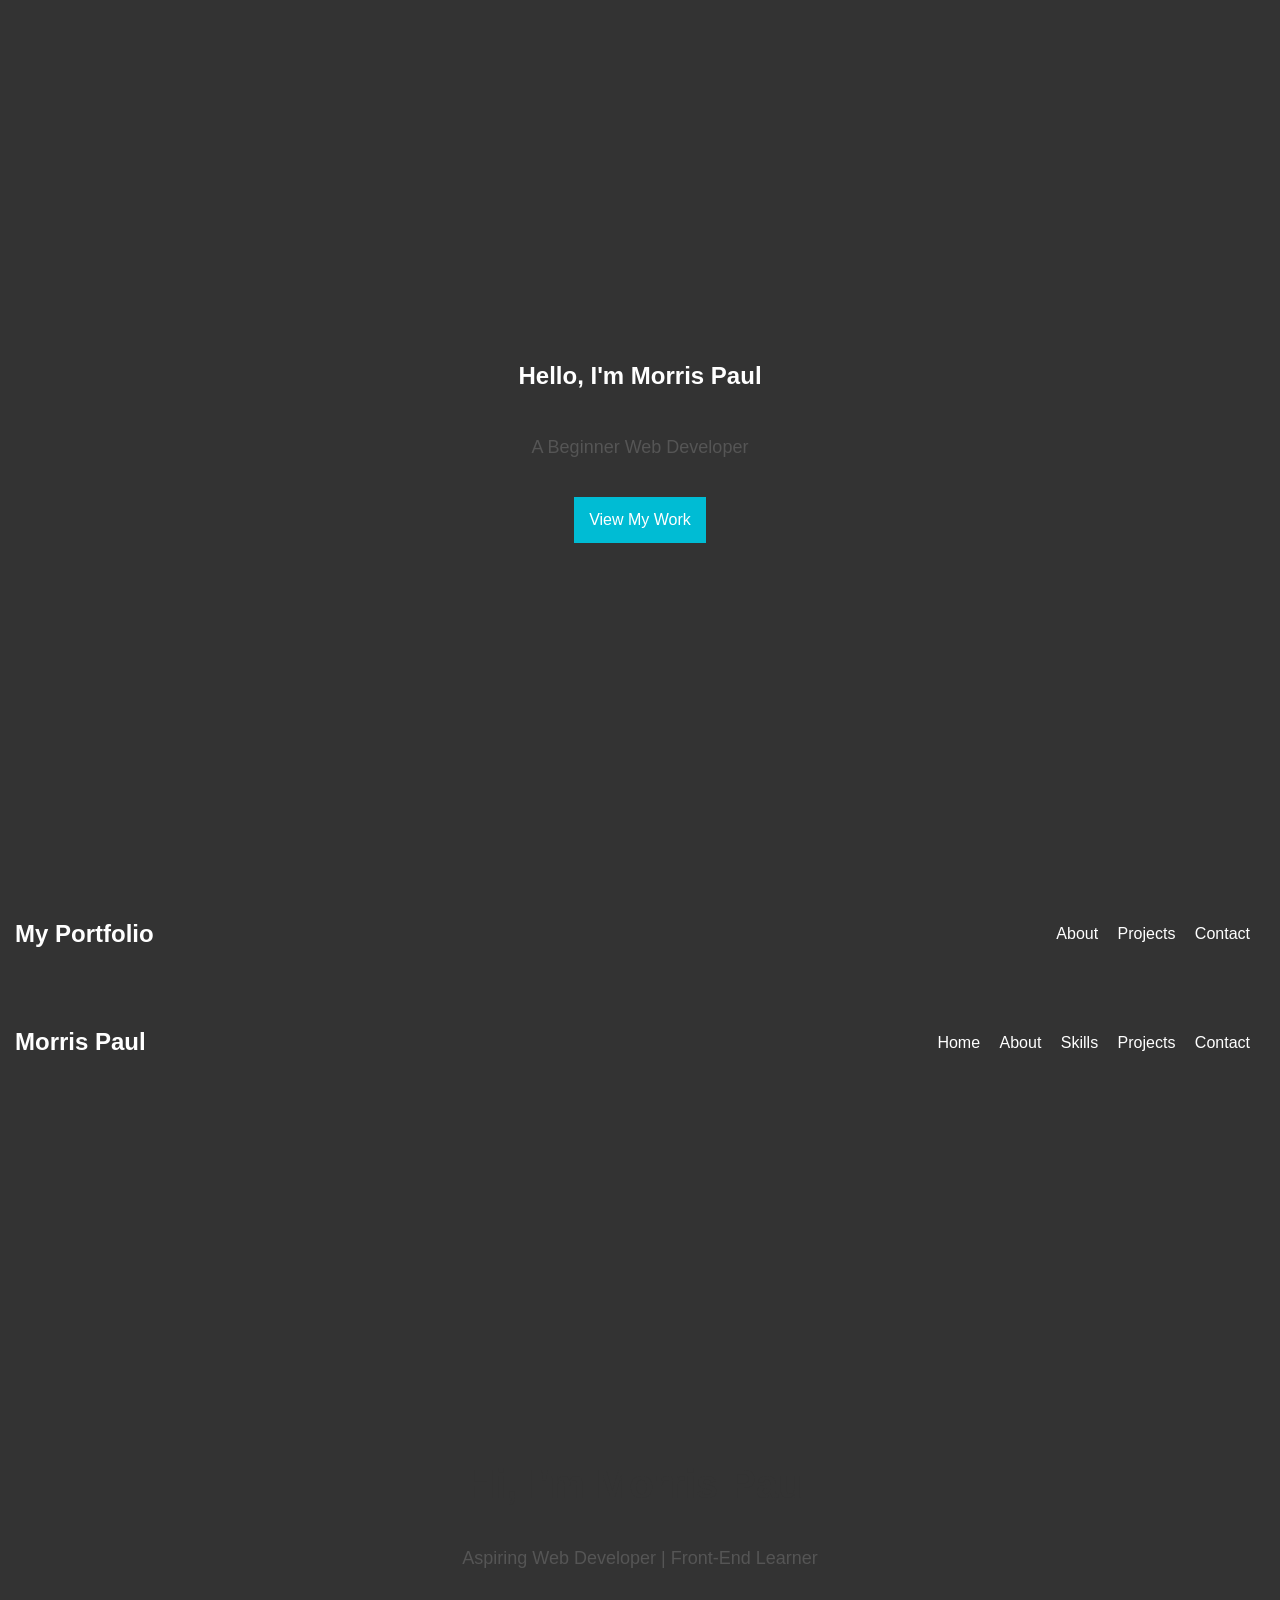
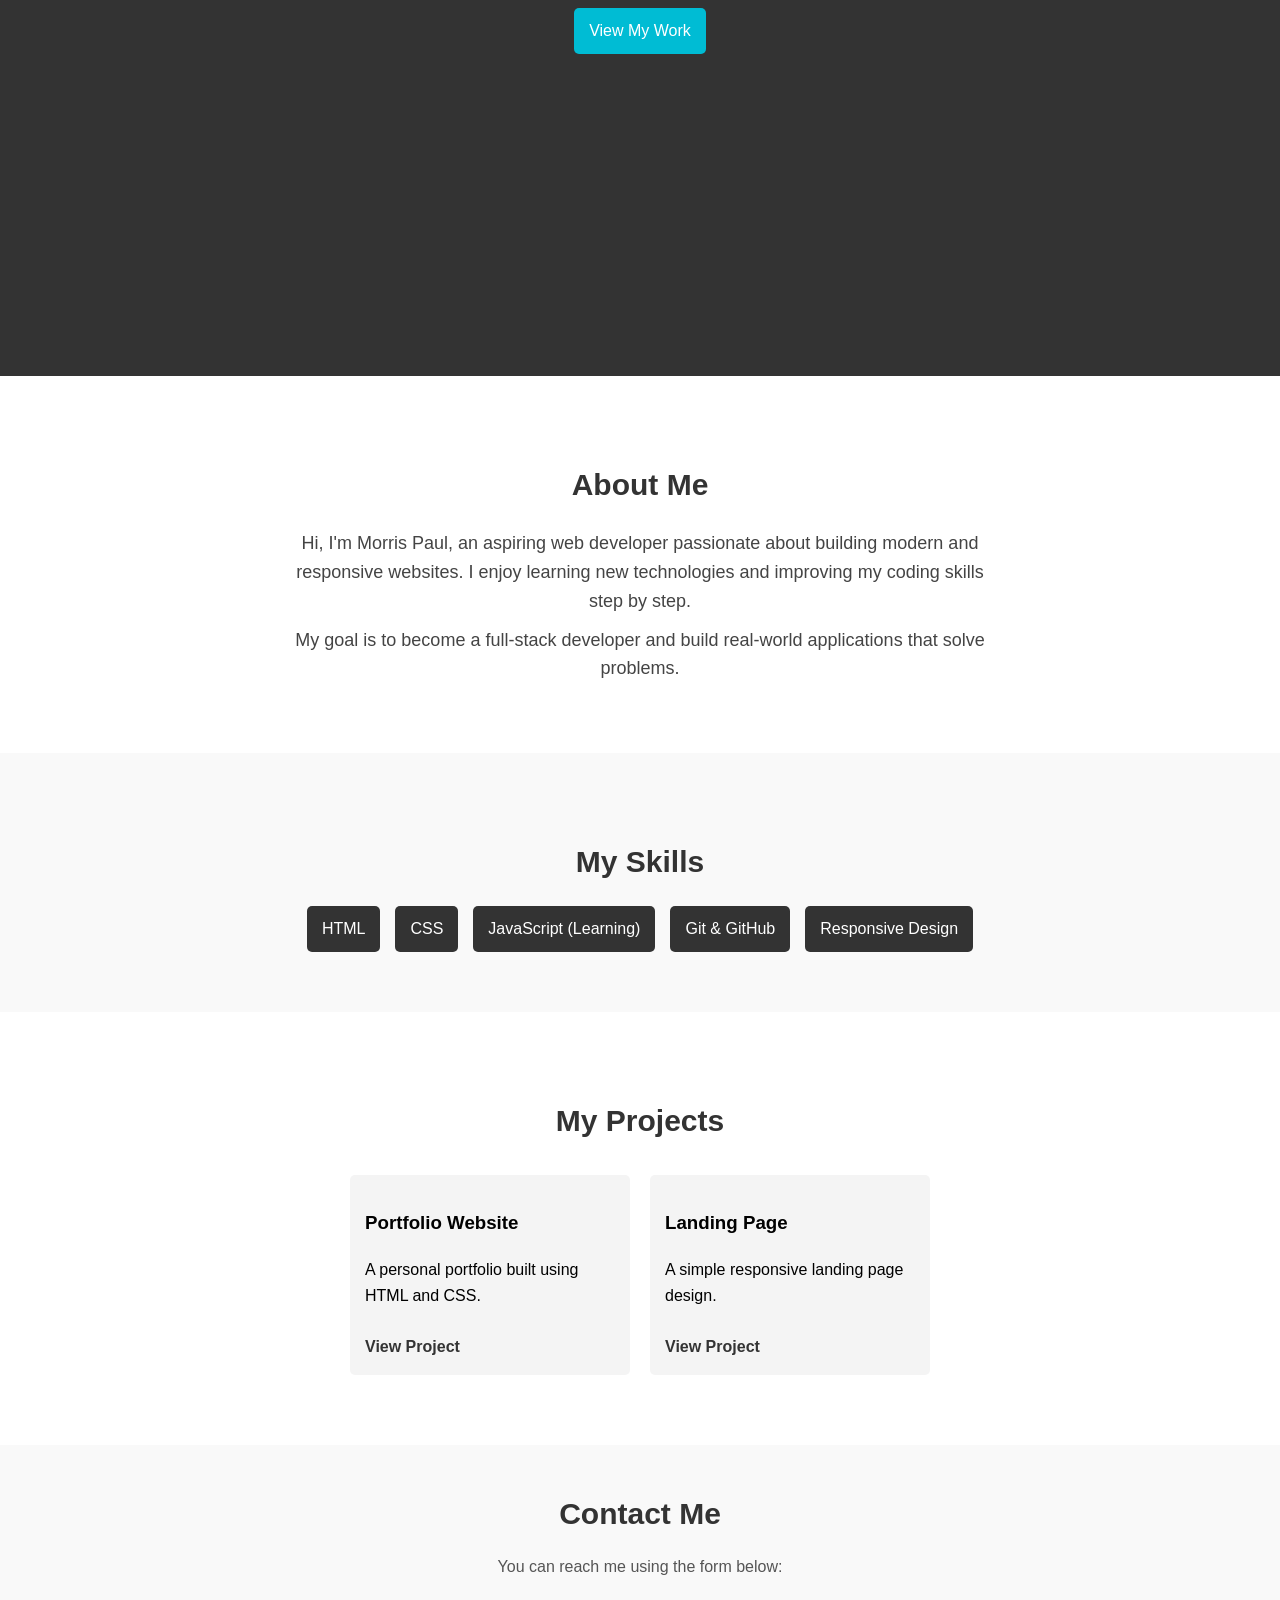
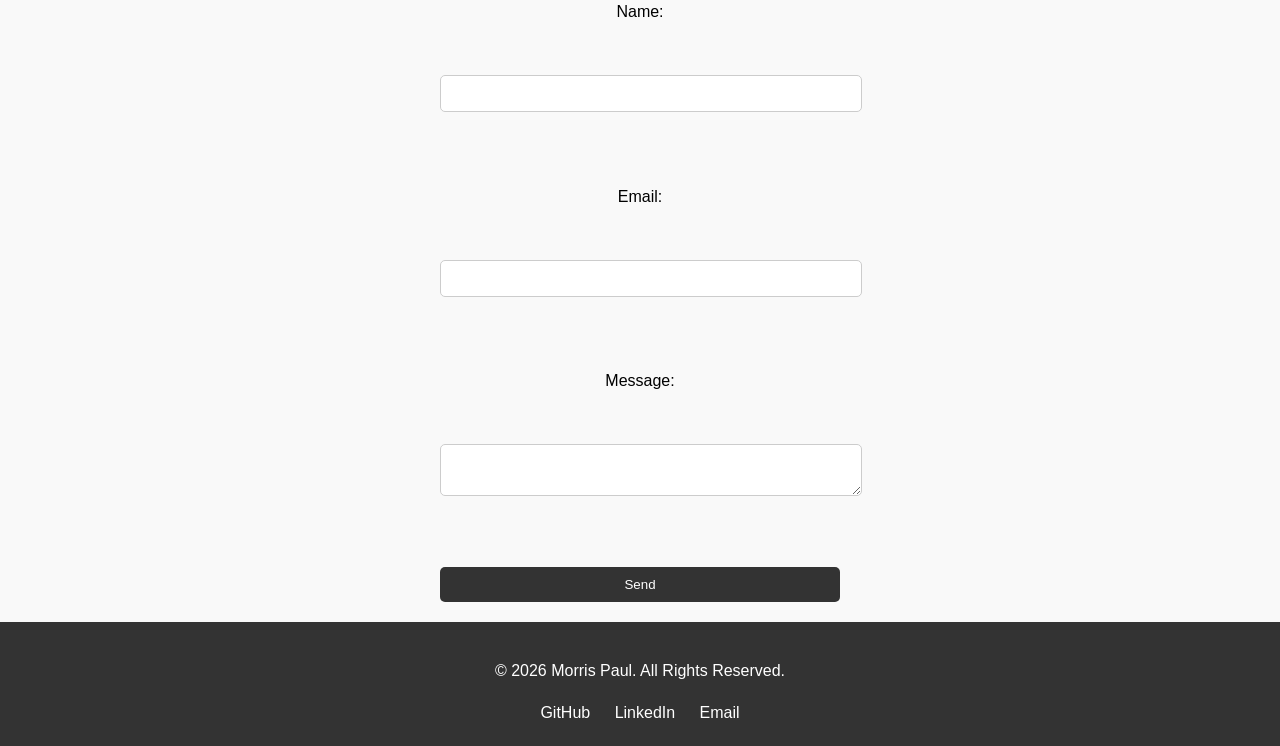
<file: index.html>
<!DOCTYPE html>
<html lang="en">
<head>
    <meta charset="UTF-8">
    <meta name="viewport" content="width=device-width, initial-scale=1.0">
    <title>Morris paul</title>
<link rel="stylesheet" href="style.css">
</head>
<body>
<form name="contact" method="POST" data-netlify="true">

  <input type="hidden" name="form-name" value="contact">

  

</form> 
  
<section class="hero">
  <h1>Hello, I'm Morris Paul</h1>
  <p>A Beginner Web Developer</p>
  <a href="#projects">View My Work</a>
</section>
<nav>
  <h1>My Portfolio</h1>
  <ul>
    <li><a href="#about">About</a></li>
    <li><a href="#projects">Projects</a></li>
    <li><a href="#contact">Contact</a></li>
  </ul>
</nav>
    <!-- Navigation Bar -->
    <nav>
        
    <h1>Morris Paul</h1>

    <ul>
        <li><a href="#home">Home</a></li>
        <li><a href="#about">About</a></li>
        <li><a href="#skills">Skills</a></li>
        <li><a href="#projects">Projects</a></li>
        <li><a href="#contact">Contact</a></li>
    </ul>
</nav>
    

   <!-- Home Section -->
    <section id="home" class="hero">
    <h2>Hi, I'm Morris Paul</h2>
    <p>Aspiring Web Developer | Front-End Learner</p>

    <a href="#projects" class="btn">View My Work</a>
</section>


        
        


    <!-- About Section -->
    <section id="about" class="about">
    <h2>About Me</h2>

    <p>
        Hi, I'm Morris Paul, an aspiring web developer passionate about building modern and responsive websites. 
        I enjoy learning new technologies and improving my coding skills step by step.
    </p>

    <p>
        My goal is to become a full-stack developer and build real-world applications that solve problems.
    </p>
</section>
        
   

    <!-- Skills Section -->
    <section id="skills" class="skills">
    <h2>My Skills</h2>

    <div class="skill-list">
        <div class="skill">HTML</div>
        <div class="skill">CSS</div>
        <div class="skill">JavaScript (Learning)</div>
        <div class="skill">Git & GitHub</div>
        <div class="skill">Responsive Design</div>
    </div>
</section>
     
        
    

    <!-- Projects Section -->
    <section id="projects" class="projects">
    <h2>My Projects</h2>

    <div class="project-list">

        <div class="project">
            <h3>Portfolio Website</h3>
            <p>A personal portfolio built using HTML and CSS.</p>
            <a href="#">View Project</a>
        </div>

        <div class="project">
            <h3>Landing Page</h3>
            <p>A simple responsive landing page design.</p>
            <a href="#">View Project</a>
        </div>

    </div>
</section>
        
        
    

    <!-- Contact Section -->
<section id="contact" class="contact">
  <h2>Contact Me</h2>

  <p>You can reach me using the form below:</p>

  <form name="contact" method="POST" data-netlify="true" action="/thank-you.html">

    <input type="hidden" name="form-name" value="contact">

    <label>Name:</label><br>
    <input type="text" name="name"><br><br>

    <label>Email:</label><br>
    <input type="email" name="email"><br><br>

    <label>Message:</label><br>
    <textarea name="message"></textarea><br><br>

    <button type="submit">Send</button>

  </form>
</section> 
        
        
    

    <!-- Footer -->
    <footer class="footer">
    <p>© 2026 Morris Paul. All Rights Reserved.</p>

    <div class="socials">
        <a href="#">GitHub</a>
        <a href="#">LinkedIn</a>
        <a href="#">Email</a>
    </div>
</footer>
        
   

</body>
</html>
</file>
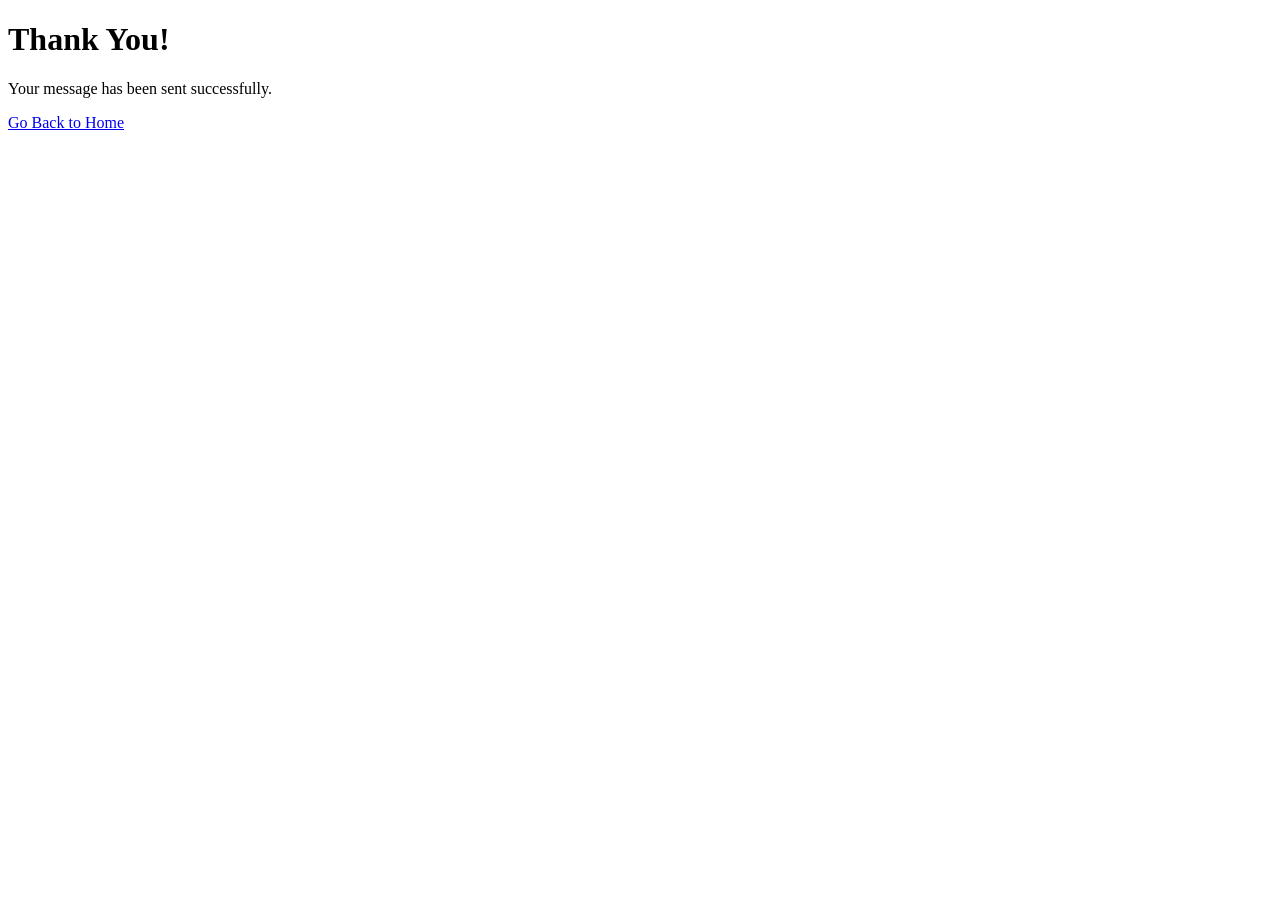
<file: thank-you.html>
<!DOCTYPE html>
<html>
<head>
  <title>Thank You</title>
</head>
<body>

  <h1>Thank You!</h1>
  <p>Your message has been sent successfully.</p>

  <a href="index.html">Go Back to Home</a>

</body>
</html>
</file>
<file: style.css>
body {
  font-family: Arial, sans-serif;
  margin: 0;
  padding: 0;
  line-height: 1.6;
}
/* RESET */
body {
    margin: 0;
    font-family: Arial, sans-serif;
}

/* NAVBAR */
nav {
  background: #333;
  color: white;
  padding: 15px;
  display: flex;
  justify-content: space-between;
  align-items: center;
}

nav ul {
  list-style: none;
  display: flex;
  gap: 15px;
  margin: 0;
}

nav ul li a {
  color: white;
  text-decoration: none;
}

nav ul li a:hover {
  color: #00bcd4;
}

/* HERO SECTION */
.hero {
    height: 80vh;
    display: flex;
    flex-direction: column;
    justify-content: center;
    align-items: center;
    text-align: center;
    background-color: #f4f4f4;
}

.hero h2 {
    font-size: 40px;
    margin-bottom: 10px;
}

.hero p {
    font-size: 18px;
    color: #555;
    margin-bottom: 20px;
}
.hero {
  background: #333;
  color: white;
  text-align: center;
  padding: 80px 20px;
}

.hero a {
  display: inline-block;
  margin-top: 15px;
  padding: 10px 15px;
  background: #00bcd4;
  color: white;
  text-decoration: none;
}

.hero a:hover {
  background: #0097a7;
}

/* BUTTON */
.btn {
    padding: 10px 20px;
    background-color: #333;
    color: white;
    text-decoration: none;
    border-radius: 5px;
}

.btn:hover {
    background-color: #00c3ff;
}
/* ABOUT SECTION */
.about {
    padding: 60px 20px;
    text-align: center;
    background-color: white;
}

.about h2 {
    font-size: 30px;
    margin-bottom: 20px;
}

.about p {
    max-width: 700px;
    margin: 10px auto;
    font-size: 18px;
    color: #444;
    line-height: 1.6;
}
/* SKILLS SECTION */
.skills {
    padding: 60px 20px;
    text-align: center;
    background-color: #f9f9f9;
}

.skills h2 {
    font-size: 30px;
    margin-bottom: 20px;
}

/* Skill container */
.skill-list {
    display: flex;
    flex-wrap: wrap;
    justify-content: center;
    gap: 15px;
}

/* Individual skill box */
.skill {
    background-color: #333;
    color: white;
    padding: 10px 15px;
    border-radius: 5px;
    font-size: 16px;
}
/* PROJECTS SECTION */
.projects {
    padding: 60px 20px;
    text-align: center;
    background-color: white;
}

.projects h2 {
    font-size: 30px;
    margin-bottom: 20px;
}

/* Project container */
.project-list {
    display: flex;
    flex-wrap: wrap;
    justify-content: center;
    gap: 20px;
}

/* Individual project card */
.project {
    width: 250px;
    background-color: #f4f4f4;
    padding: 15px;
    border-radius: 8px;
    text-align: left;
}

/* Project link */
.project a {
    display: inline-block;
    margin-top: 10px;
    color: #333;
    text-decoration: none;
    font-weight: bold;
}

.project a:hover {
    color: #00c3ff;
}
.project {
  background: #f4f4f4;
  padding: 15px;
  margin: 10px 0;
  border-radius: 5px;
}
/* CONTACT SECTION */
.contact {
    padding: 60px 20px;
    text-align: center;
    background-color: #f9f9f9;
}

.contact h2 {
    font-size: 30px;
    margin-bottom: 10px;
}

.contact p {
    margin-bottom: 20px;
    color: #555;
}
form {
  max-width: 400px;
}

input, textarea {
  width: 100%;
  padding: 10px;
  margin-top: 5px;
}

button {
  background: #333;
  color: white;
  padding: 10px;
  border: none;
}

button:hover {
  background: #00bcd4;
}

/* Form styling */
.contact form {
    max-width: 400px;
    margin: auto;
    display: flex;
    flex-direction: column;
    gap: 10px;
}

/* Inputs */
.contact input,
.contact textarea {
    padding: 10px;
    border: 1px solid #ccc;
    border-radius: 5px;
}

/* Button */
.contact button {
    padding: 10px;
    background-color: #333;
    color: white;
    border: none;
    cursor: pointer;
    border-radius: 5px;
}

.contact button:hover {
    background-color: #00c3ff;
}
/* FOOTER */
.footer {
    background-color: #333;
    color: white;
    text-align: center;
    padding: 20px;
}

/* Social links */
.socials {
    margin-top: 10px;
}

.socials a {
    color: white;
    margin: 0 10px;
    text-decoration: none;
}

.socials a:hover {
    color: #00c3ff;
}
nav {
  background-color: #333;
  color: white;
  padding: 15px;
}

nav h1 {
  display: inline;
}

nav ul {
  list-style: none;
  display: inline;
  margin-left: 20px;
}

nav ul li {
  display: inline;
  margin-right: 15px;
}

nav ul li a {
  color: white;
  text-decoration: none;
}
#contact {
  padding: 20px;
}

form input, form textarea {
  width: 100%;
  padding: 8px;
  margin-top: 5px;
}

button {
  background-color: #333;
  color: white;
  padding: 10px;
  border: none;
  cursor: pointer;
}
section {
  padding: 40px 20px;
}

h2 {
  color: #333;
}
@media (max-width: 768px) {

  nav {
    flex-direction: column;
    text-align: center;
  }

  nav ul {
    flex-direction: column;
    padding: 0;
  }

  nav ul li {
    margin: 10px 0;
  }

  .hero {
    padding: 50px 15px;
  }

  section {
    padding: 20px 15px;
  }

}
</file>
